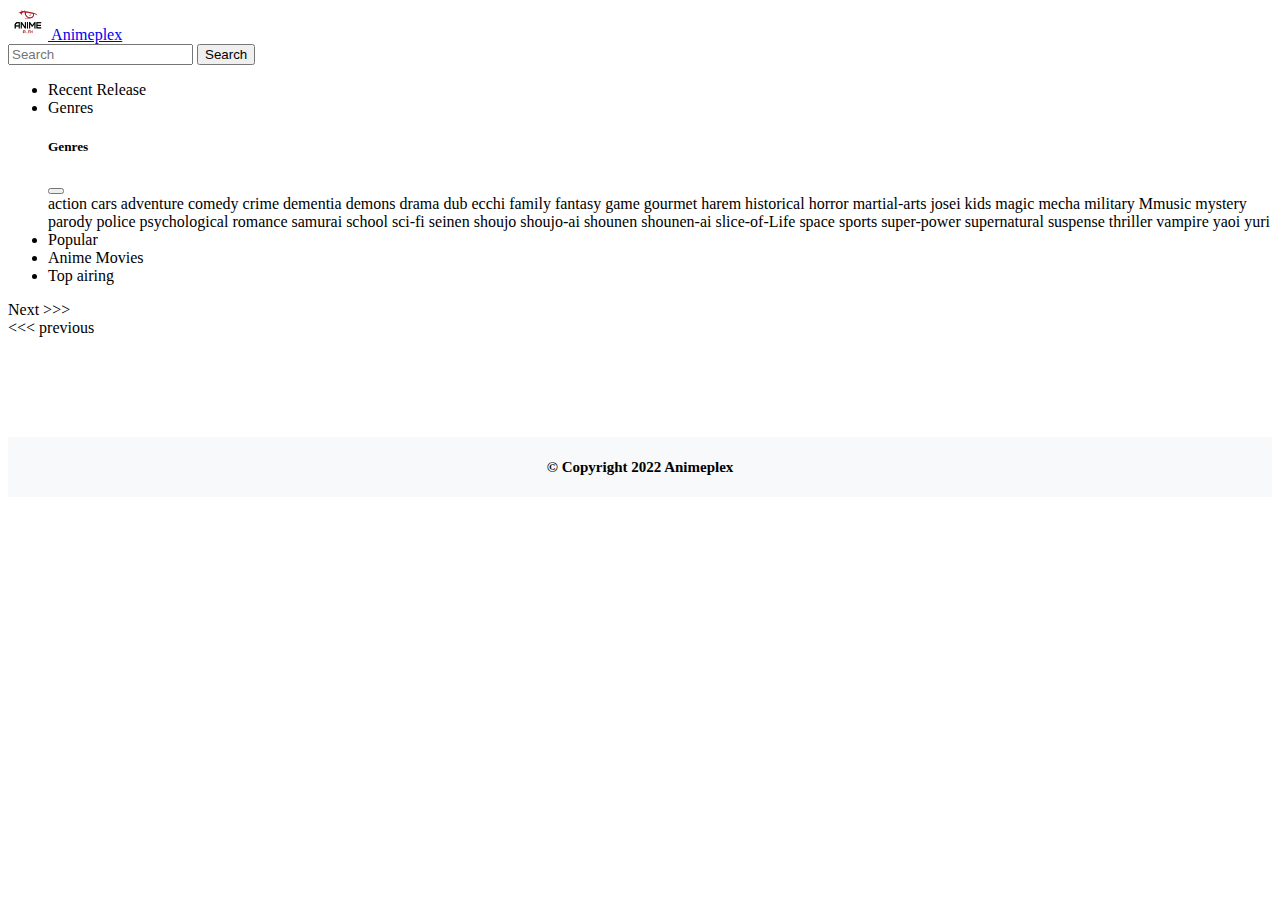
<file: index.html>
<!DOCTYPE html>
<html>
<head>
    <meta charset="utf-8">
    <meta http-equiv="X-UA-Compatible" content="IE=edge">
    <title></title>
    <link rel="stylesheet" href="./content/style.css">
    <link href="https://cdn.jsdelivr.net/npm/bootstrap@5.0.2/dist/css/bootstrap.min.css" rel="stylesheet" integrity="sha384-EVSTQN3/azprG1Anm3QDgpJLIm9Nao0Yz1ztcQTwFspd3yD65VohhpuuCOmLASjC" crossorigin="anonymous">
</head>
<body>
    <div class="container-fluid " style="100%">
        <nav class="navbar bg-light">
              <div class="container-fluid">
                <a class="navbar-brand" href="#">
                  <img src="./img/logo.png" alt="" width="40" height="32" class="d-inline-block align-text-center" >
                  Animeplex
                </a>
                 <form class="d-flex" id="search_form" role="search">
                    <input class="form-control me-2" name="search" id="search" type="search" placeholder="Search" aria-label="Search">
                    <button class="btn btn-outline-success search" type="submit">Search</button>
                 </form>

              </div>
        </nav>
            <ul class="nav nav-tabs mt-4">
              <li class="nav-item">
                <a class="nav-link active" aria-current="page" onclick="button1('recent-release');">Recent Release</a>
              </li>
              <li class="nav-item dropdown">
                <a class="nav-link" role="button"data-bs-toggle="offcanvas" data-bs-target="#offcanvasExample" aria-controls="offcanvasExample" >Genres</a>
                <div class="offcanvas offcanvas-start" tabindex="-1" id="offcanvasExample" aria-labelledby="offcanvasExampleLabel">
                  <div class="offcanvas-header">
                    <h5 class="offcanvas-title" id="offcanvasExampleLabel">Genres</h5>
                    <button type="button" class="btn-close" data-bs-dismiss="offcanvas" aria-label="Close"></button>
                  </div>
                  <div class="offcanvas-body">
                        <div class="list-group">
                          <a onclick="button1('genre/action');" class="list-group-item">action</a>
                          <a onclick="button1('genre/cars');" class="list-group-item">cars</a>
                          <a onclick="button1('genre/adventure');" class="list-group-item">adventure</a>
                          <a onclick="button1('genre/comedy');" class="list-group-item">comedy</a>
                          <a onclick="button1('genre/crime');" class="list-group-item">crime</a>
                          <a onclick="button1('genre/dementia');" class="list-group-item">dementia</a>
                          <a onclick="button1('genre/demons');" class="list-group-item">demons</a>
                          <a onclick="button1('genre/drama');" class="list-group-item">drama</a>
                          <a onclick="button1('genre/dub');" class="list-group-item">dub</a>
                          <a onclick="button1('genre/ecchi');" class="list-group-item">ecchi</a>
                          <a onclick="button1('genre/'family);" class="list-group-item">family</a>
                          <a onclick="button1('genre/fantasy');" class="list-group-item">fantasy</a>
                          <a onclick="button1('genre/game');" class="list-group-item">game</a>
                          <a onclick="button1('genre/gourmet');" class="list-group-item">gourmet</a>
                          <a onclick="button1('genre/harem');" class="list-group-item">harem</a>
                          <a onclick="button1('genre/'historical);" class="list-group-item">historical</a>
                          <a onclick="button1('genre/horror');" class="list-group-item">horror</a>
                          <a onclick="button1('genre/martial-arts');" class="list-group-item">martial-arts</a>
                          <a onclick="button1('genre/josei');" class="list-group-item">josei</a>
                          <a onclick="button1('genre/kids');" class="list-group-item">kids</a>
                          <a onclick="button1('genre/magic');" class="list-group-item">magic</a>
                          <a onclick="button1('genre/mecha');" class="list-group-item">mecha</a>
                          <a onclick="button1('genre/military');" class="list-group-item">military</a>
                          <a onclick="button1('genre/Mmusic');" class="list-group-item">Mmusic</a>
                          <a onclick="button1('genre/mystery');" class="list-group-item">mystery</a>
                          <a onclick="button1('genre/parody');" class="list-group-item">parody</a>
                          <a onclick="button1('genre/police');" class="list-group-item">police</a>
                          <a onclick="button1('genre/psychological');" class="list-group-item">psychological</a>
                          <a onclick="button1('genre/romance');" class="list-group-item">romance</a>
                          <a onclick="button1('genre/samurai');" class="list-group-item">samurai</a>
                          <a onclick="button1('genre/school');" class="list-group-item">school</a>
                          <a onclick="button1('genre/sci-fi');" class="list-group-item">sci-fi</a>
                          <a onclick="button1('genre/seinen');" class="list-group-item">seinen</a>
                          <a onclick="button1('genre/shoujo');" class="list-group-item">shoujo</a>
                          <a onclick="button1('genre/shoujo-ai');" class="list-group-item">shoujo-ai</a>
                          <a onclick="button1('genre/shounen');" class="list-group-item">shounen</a>
                          <a onclick="button1('genre/shounen-ai');" class="list-group-item">shounen-ai</a>
                          <a onclick="button1('genre/slice-of-Life');" class="list-group-item">slice-of-Life</a>
                          <a onclick="button1('genre/space');" class="list-group-item">space</a>
                          <a onclick="button1('genre/sports');" class="list-group-item">sports</a>
                          <a onclick="button1('genre/super-power');" class="list-group-item">super-power</a>
                          <a onclick="button1('genre/supernatural');" class="list-group-item">supernatural</a>
                          <a onclick="button1('genre/suspense');" class="list-group-item">suspense</a>
                          <a onclick="button1('genre/thriller');" class="list-group-item">thriller</a>
                          <a onclick="button1('genre/vampire');" class="list-group-item">vampire</a>
                          <a onclick="button1('genre/yaoi');" class="list-group-item">yaoi</a>
                          <a onclick="button1('genre/yuri');" class="list-group-item">yuri</a>
                        </div>
                  </div>
                </div>
              </li>
              <li class="nav-item">
                <a class="nav-link" onclick="button1('popular');">Popular</a>
              </li>
              <li class="nav-item">
                <a class="nav-link" onclick="button1('anime-movies');">Anime Movies</a>
              </li>
              <li class="nav-item">
                <a class="nav-link" onclick="button1('top-airing');">Top airing</a>
              </li>
            </ul>
                    
            <div class="wrapper m-5">
                <div class="row row-cols-1 row-cols-md-3 g-4" id="content">
                  
                </div>
            </div>  
    </div>
          <div class="pagination">
          <div class="page-item position-absolute end-0 me-5" id="next" >
            <a class="page-link">Next >>></a>
          </div>
          <div class="page-item position-absolute start-0 ms-5" id="previous" >
            <a class="page-link"><<< previous</a>
          </div>
          </div>
            <footer>
                <div class="footer-a">
              <div class="fluid">
                <h1 class="footer-text">
                    <p class="text-footer">&copy; Copyright 2022 Animeplex</p>
                </h1>
              </div>
            </div>
            </footer> 
<script src="https://cdn.jsdelivr.net/npm/bootstrap@5.0.2/dist/js/bootstrap.bundle.min.js" integrity="sha384-MrcW6ZMFYlzcLA8Nl+NtUVF0sA7MsXsP1UyJoMp4YLEuNSfAP+JcXn/tWtIaxVXM" crossorigin="anonymous"></script>
<script src="./js/index.js"></script>
<script src="./js/search.js"></script>
<script type="text/javascript">
    let list = document.querySelectorAll('.nav-tabs .nav-item a');
    function activeLink() {
            list.forEach((item) =>
            item.classList.remove('active'));
            this.classList.add('active');
        }   
        list.forEach((item) =>
        item.addEventListener('click', activeLink))

</script>

</body>
</html>
</file>
<file: content/style.css>
a
{
  cursor: pointer;
}
/* Works on Firefox */
* {
  scrollbar-width: thin;
  scrollbar-color: blue orange;
}

/* Works on Chrome, Edge, and Safari */
*::-webkit-scrollbar {
  width: 12px;
}

*::-webkit-scrollbar-track {
  background: orange;
}

*::-webkit-scrollbar-thumb {
  background-color: blue;
  border-radius: 20px;
  border: 3px solid orange;
}
.conatiner-fluid
{
  position: relative;
  width: 100%;
  height: 100%;
  display: flex;
  align-items: center;
  justify-content: center;
}


.stream
{
  margin: 30px;
}
.stream .card {
  position: relative;
  overflow: hidden;
  width: 100%;
  padding-top: 56.25%; /* 16:9 Aspect Ratio (divide 9 by 16 = 0.5625) */
}

.stream .card .responsive-iframe {
  position: absolute;
  top: 0;
  left: 0;
  bottom: 0;
  right: 0;
  width: 100%;
  height: 100%;
}
.button-30 {
  align-items: center;
  appearance: none;
  background-color: #FCFCFD;
  border-radius: 4px;
  border-width: 0;
  box-shadow: rgba(45, 35, 66, 0.4) 0 2px 4px,rgba(45, 35, 66, 0.3) 0 7px 13px -3px,#D6D6E7 0 -3px 0 inset;
  box-sizing: border-box;
  color: #36395A;
  cursor: pointer;
  display: inline-flex;
  font-family: "JetBrains Mono",monospace;
  height: 48px;
  justify-content: center;
  line-height: 1;
  list-style: none;
  overflow: hidden;
  padding-left: 16px;
  padding-right: 16px;
  position: relative;
  text-align: left;
  text-decoration: none;
  transition: box-shadow .15s,transform .15s;
  user-select: none;
  -webkit-user-select: none;
  touch-action: manipulation;
  white-space: nowrap;
  will-change: box-shadow,transform;
  font-size: 18px;
}
.button-30 a
{
  text-decoration: none;
  color: #333;
  width: 50px;
  display: flex;
  align-items: center;
  justify-content: center;
}
.button-30:focus {
  box-shadow: #D6D6E7 0 0 0 1.5px inset, rgba(45, 35, 66, 0.4) 0 2px 4px, rgba(45, 35, 66, 0.3) 0 7px 13px -3px, #D6D6E7 0 -3px 0 inset;
}

.button-30:hover {
  box-shadow: rgba(45, 35, 66, 0.4) 0 4px 8px, rgba(45, 35, 66, 0.3) 0 7px 13px -3px, #D6D6E7 0 -3px 0 inset;
  transform: translateY(-2px);
}

.button-30:active {
  box-shadow: #D6D6E7 0 3px 7px inset;
  transform: translateY(2px);
}
footer
{
  background: #f8f9fa;
  margin-top: 100px;
  position: relative;
  display: flex;
  align-items: center;
  justify-content: center;
}
.footer-a
{
  position: relative;
  width: 100%;
  height: 60px;
  display: flex;
  align-items: center;
  justify-content: center;
}
.footer-a .text-footer
{
  position: relative;
  display: flex;
  align-items: center;
  justify-content: center;
  font-size: 15px;
}
</file>
